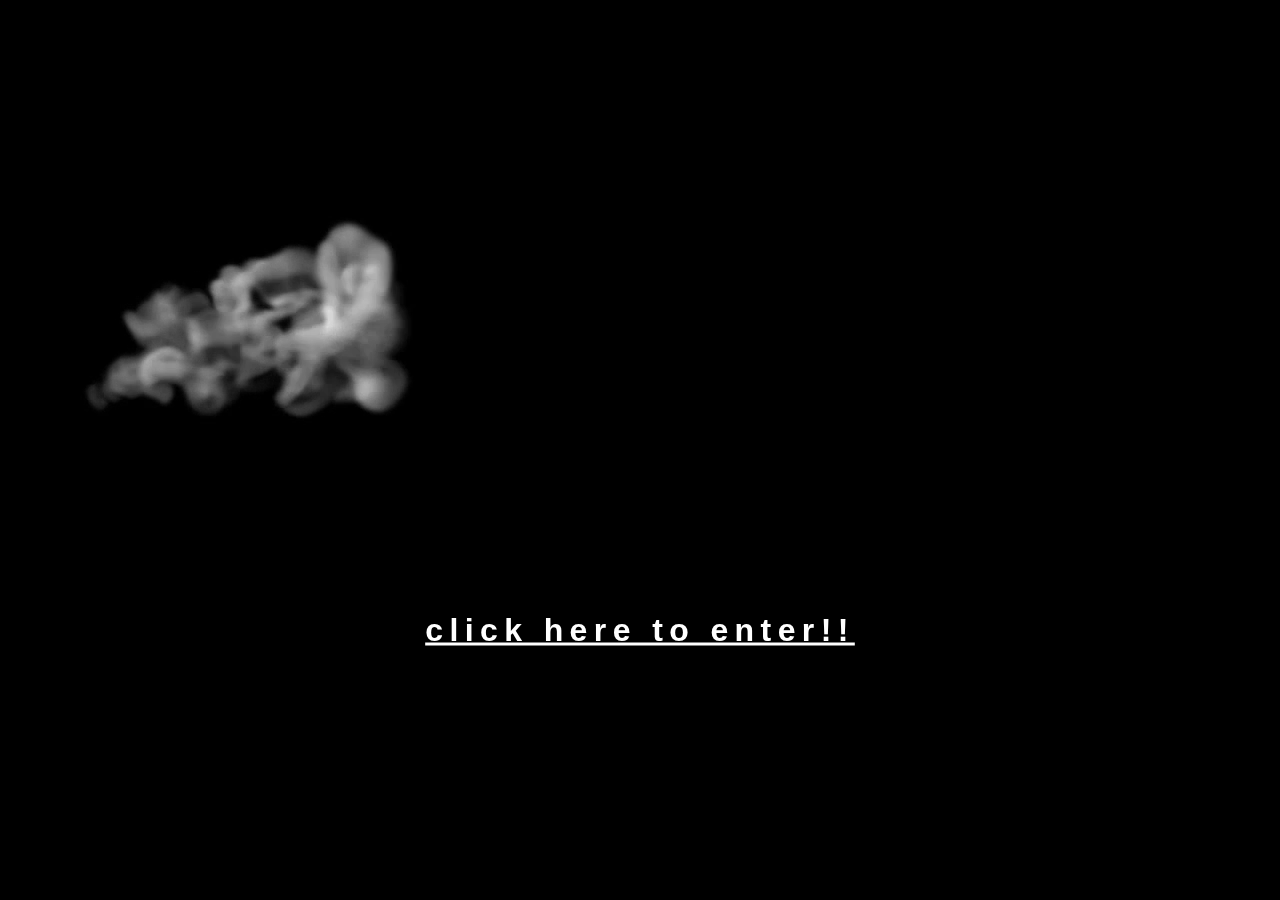
<file: index.html>
<!DOCTYPE html>
<html>

<head>
    <meta charset="UTF-8">
    <title>Kahee Hong</title>
    <link rel="stylesheet" href="assets\css\style.css">
</head>

<body>
    <section>
        <audio src="sound.mp3" autoplay></audio>
        <video src="smoke.mp4" autoplay muted></video>

        <h1>
            <span>W</span>
            <span>E</span>
            <span>L</span>
            <span>C</span>
            <span>O</span>
            <span>M</span>
            <span>E</span>
        </h1>

        <h2>
            <a class="text1" href="main.html">click here to enter!!</a>
        </h2>
    </section>
</body>

</html>
</file>
